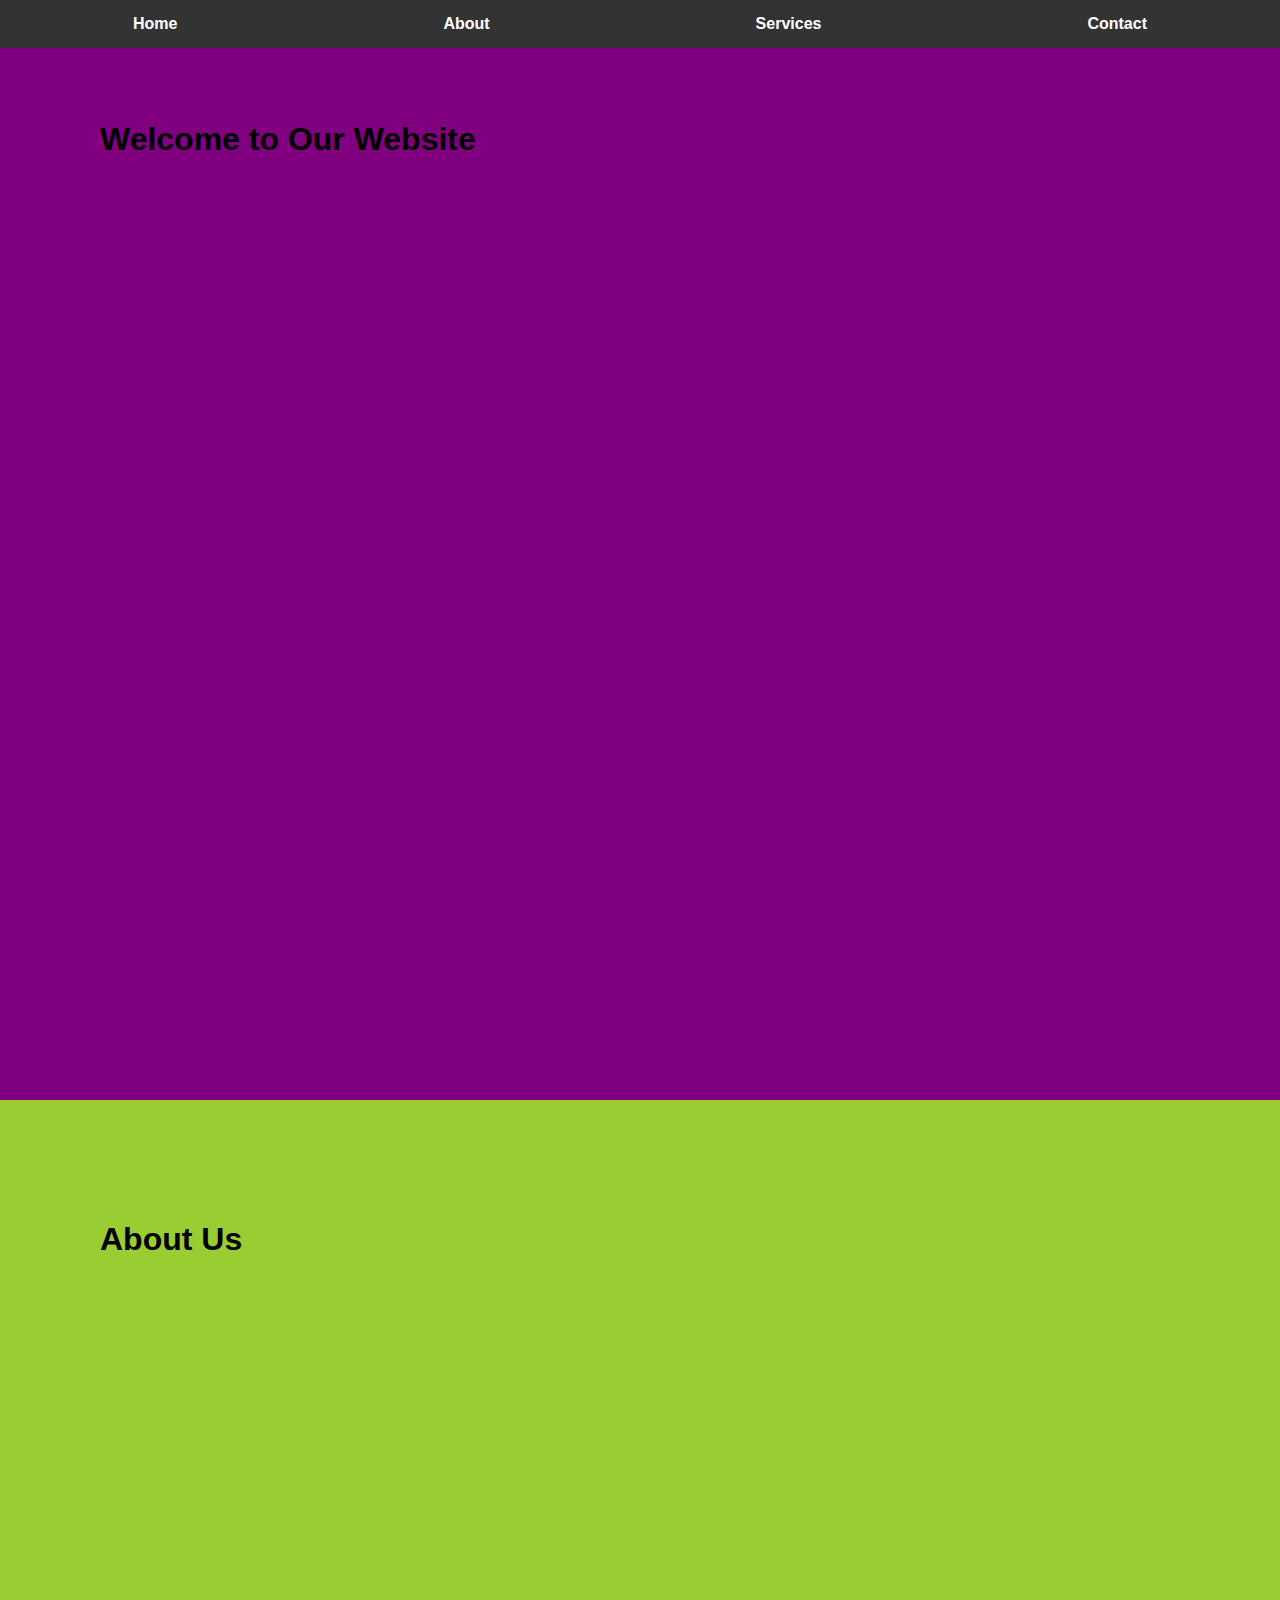
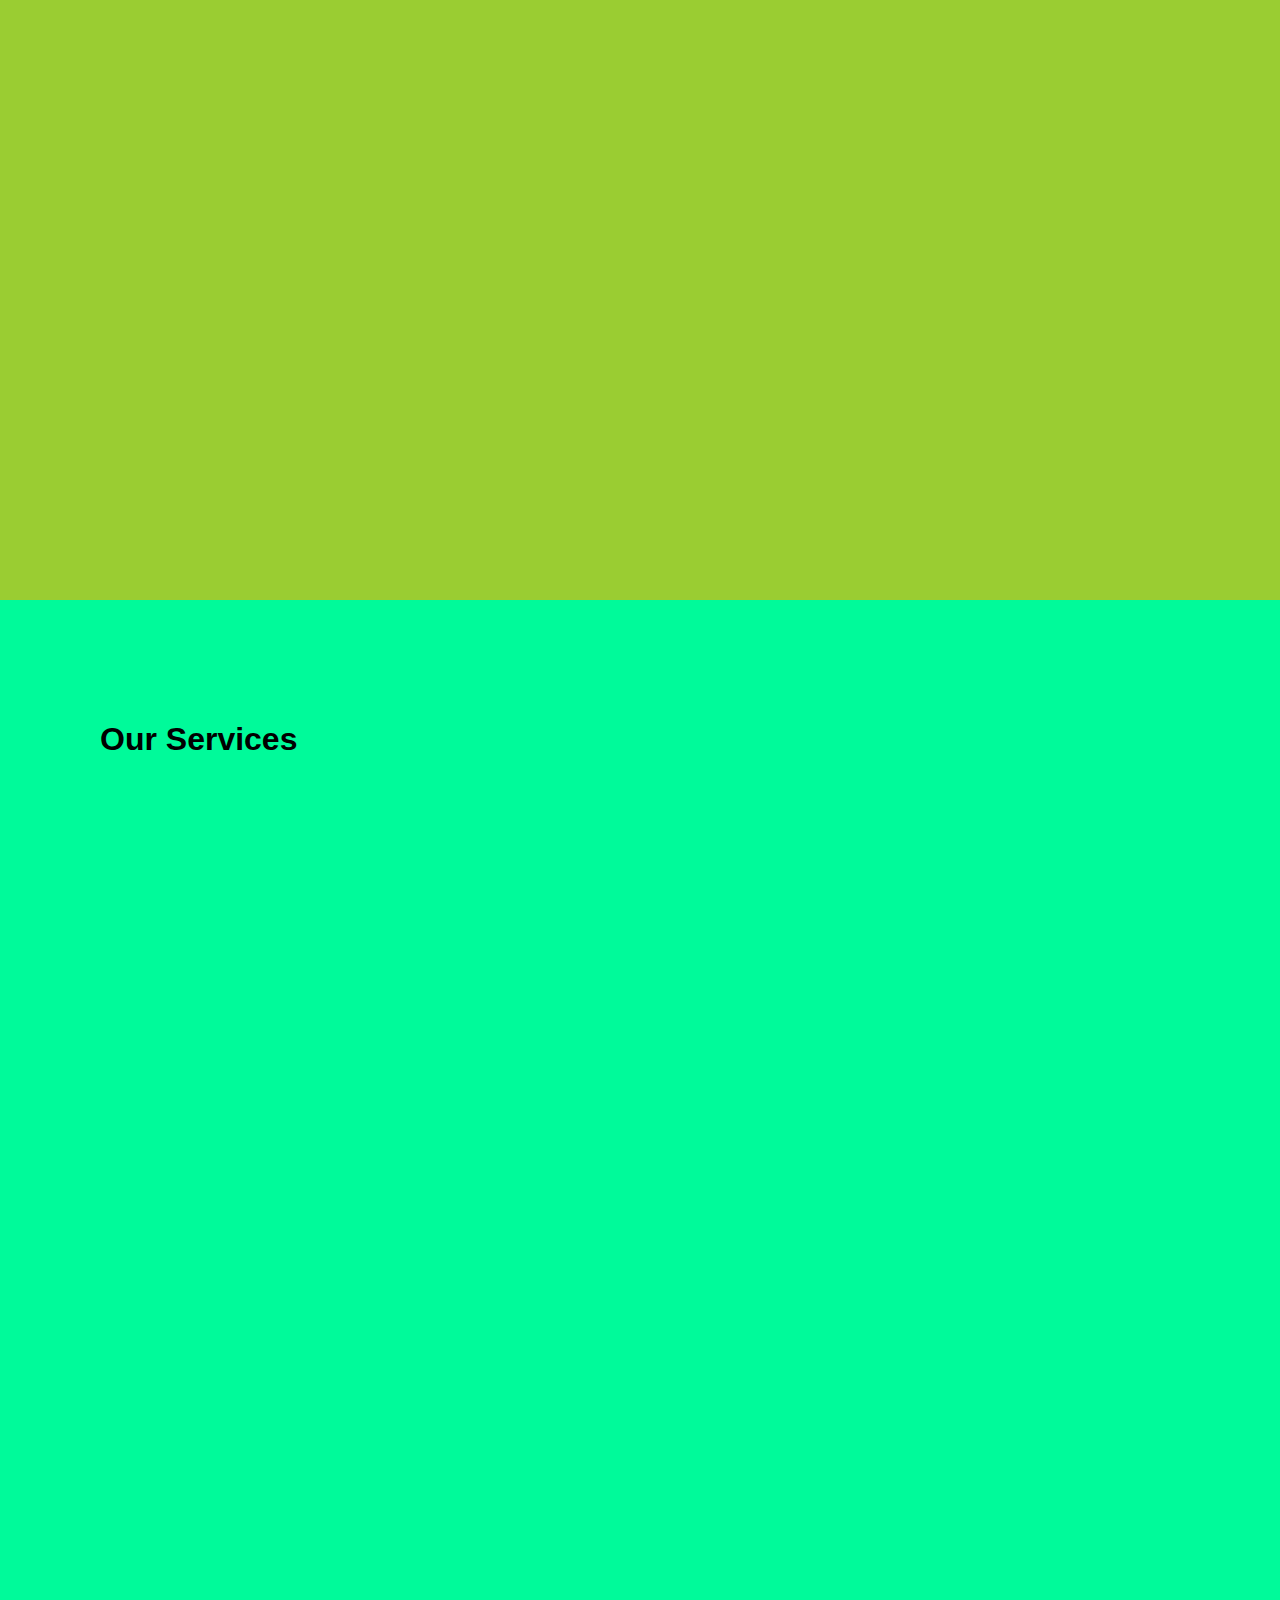
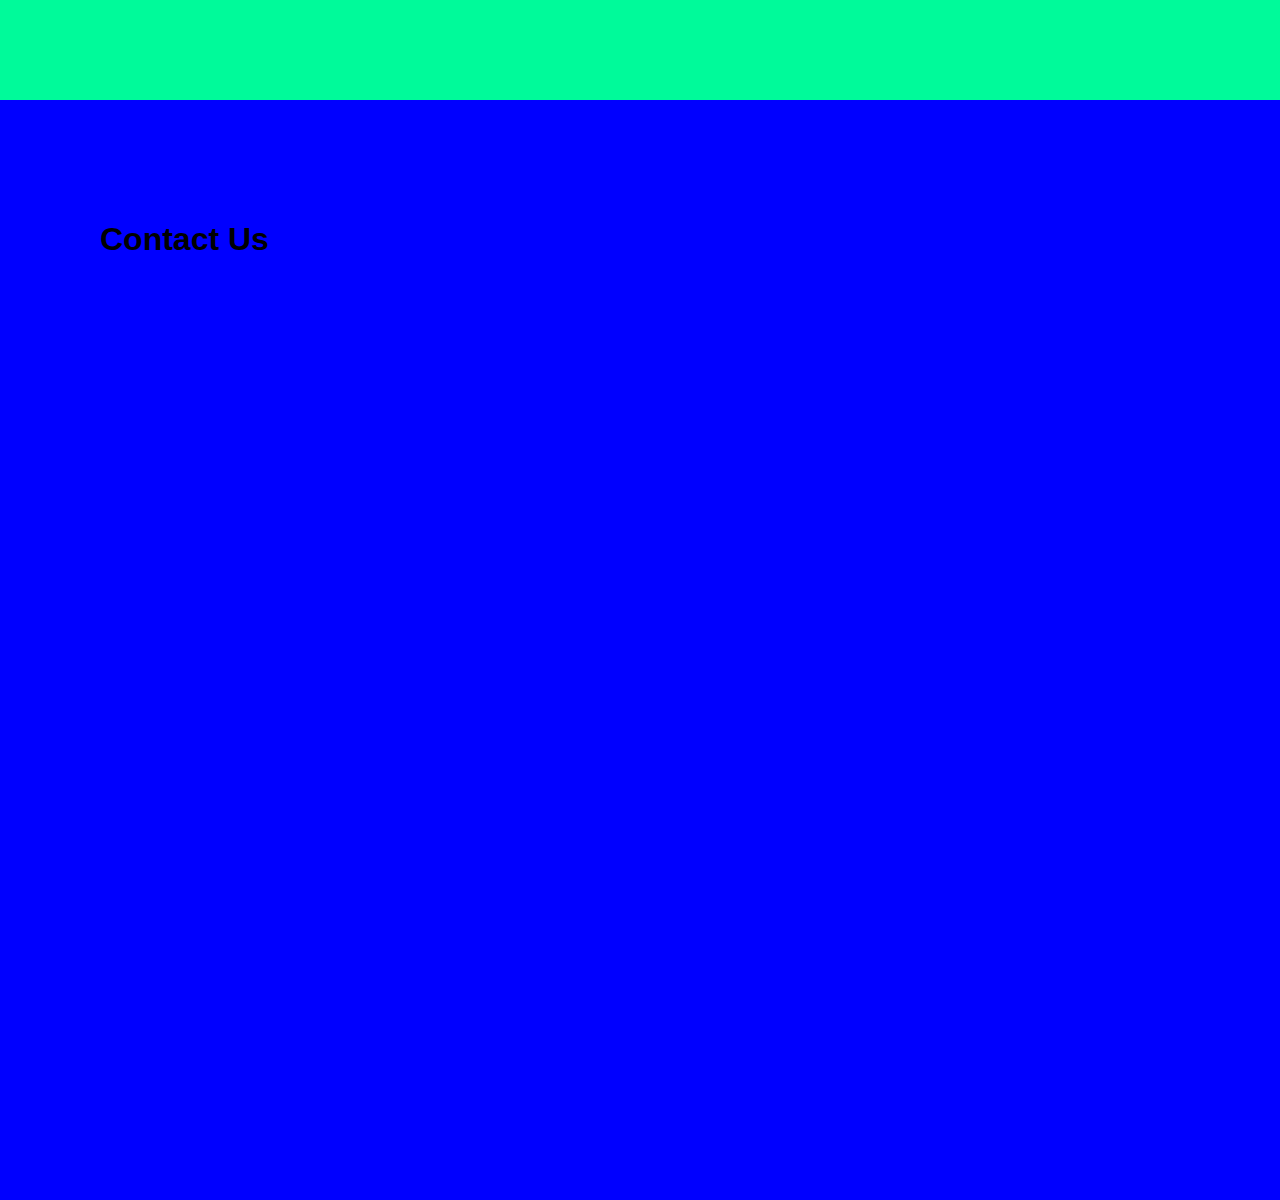
<file: task1/INDEX.HTML>
<!DOCTYPE html>
<html lang="en">
<head>
    <meta charset="UTF-8">
    <meta name="viewport" content="width=device-width, initial-scale=1.0">
    <title>Responsive Landing Page</title>
   <style>
    body {
    margin: 0;
    font-family: Arial, sans-serif;
}

nav {
    position: fixed;
    width: 100%;
    background-color: #333;
    color: white;
    top: 0;
    left: 0;
    z-index: 1000;
}

nav ul {
    list-style: none;
    margin: 0;
    padding: 0;
    display: flex;
    justify-content: space-around;
}

nav ul li {
    padding: 15px;
}

nav ul li a {
    color: white;
    text-decoration: none;
    font-weight: bold;
}

nav ul li a:hover {
    color: #f39c12;
}

section {
    padding: 100px;
    height: 100vh;
}

#home {
    background: purple;
}

#about {
    background: yellowgreen;
}

#services {
    background: mediumspringgreen;
}

#contact {
    background: blue;
}

   </style>
</head>
<body>
    <nav id="navbar">
        <ul>
            <li><a href="#home">Home</a></li>
            <li><a href="#about">About</a></li>
            <li><a href="#services">Services</a></li>
            <li><a href="#contact">Contact</a></li>
        </ul>
    </nav>
    <section id="home">
        <h1>Welcome to Our Website</h1>
    </section>
    <section id="about">
        <h1>About Us</h1>
    </section>
    <section id="services">
        <h1>Our Services</h1>
    </section>
    <section id="contact">
        <h1>Contact Us</h1>
    </section>
    <script src="script.js"></script>
</body>
</html>
</file>
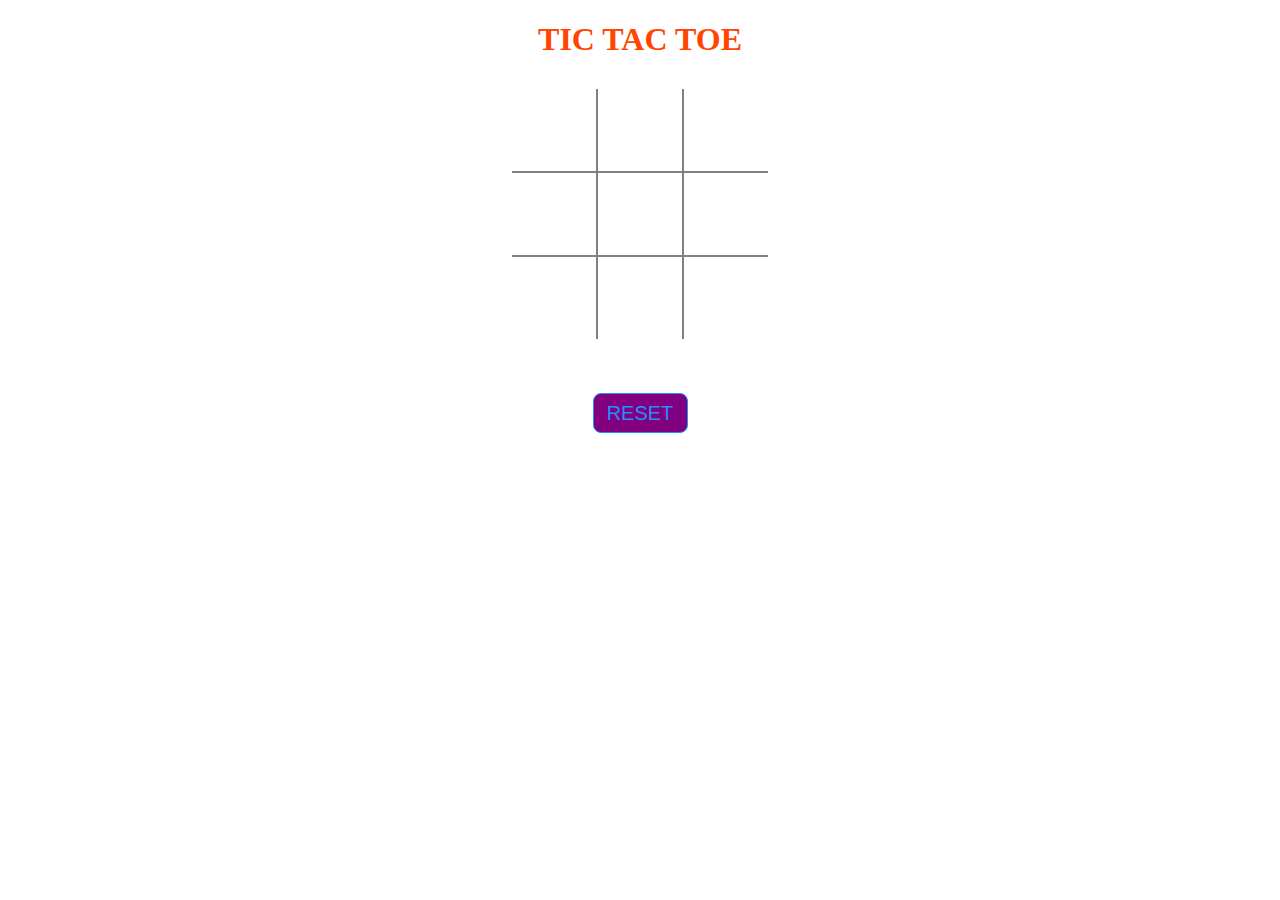
<file: task3/index.html>
<!DOCTYPE html> 
<html> 
	
<head> 
	<meta name="viewport" content= 
		"width=device-width, initial-scale=1.0"> 
	<!-- CSS file Included -->
	<link rel="stylesheet" type="text/css" href="tic.css"> 
	<!-- JavaScript file included -->
	<script src="tic.js"></script> 
</head> 

<body> 
	<div id="main"> 
		<h1>TIC TAC TOE</h1> 
		
		<br><br> 
		<div class = "ui"> 
			<div class="row"> 
				<input type="text" id= "b1"
					class="cell" onclick="myfunc_3(); myfunc();"
					readonly> 
				<input type="text" id= "b2"
					class="cell" onclick="myfunc_4(); myfunc();"
					readonly> 
				<input type="text" id= "b3" class="cell"
					onclick="myfunc_5(); myfunc();"
					readonly> 
			</div> 
			<div class="row"> 
				<input type="text" id= "b4"
					class="cell" onclick="myfunc_6(); myfunc();"
					readonly> 
				<input type="text" id= "b5"
					class="cell" onclick="myfunc_7(); myfunc();"
					readonly> 
				<input type="text" id= "b6"
					class="cell" onclick="myfunc_8(); myfunc();"
					readonly> 
			</div> 
			<div class="row"> 
				<input type="text" id= "b7"
					class="cell" onclick="myfunc_9(); myfunc();"
					readonly> 
				<input type="text" id= "b8"
					class="cell" onclick="myfunc_10();myfunc();"
					readonly> 
				<input type="text" id= "b9"
					class="cell" onclick="myfunc_11();myfunc();"
					readonly> 
			</div> 
		</div> 
		<br><br><br> 
		
		<button id="but" onclick="myfunc_2()"> 
			RESET 
		</button> 
		<br><br> 
		<p id="print"></p> 
	</div> 
</body> 

</html>
</file>
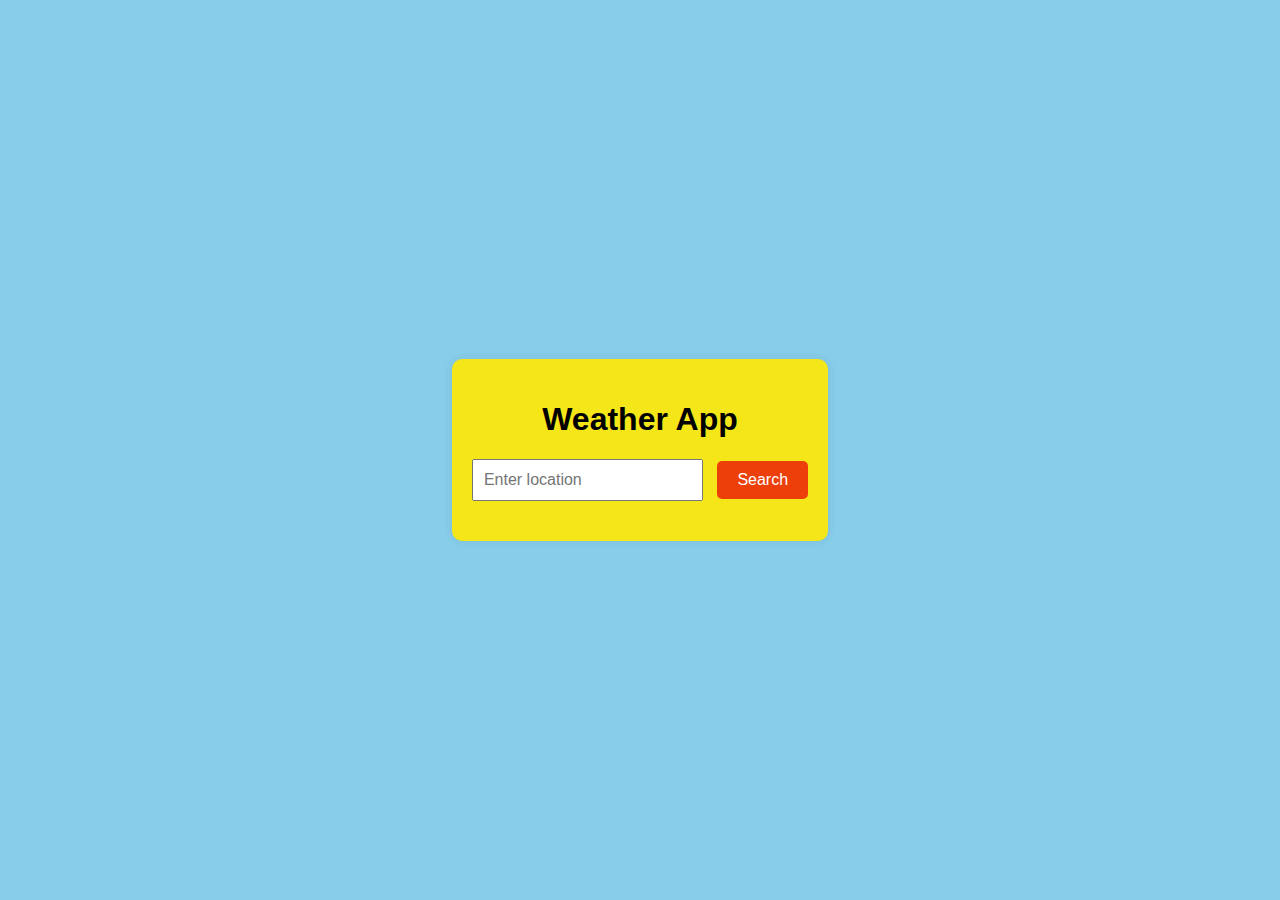
<file: task5/index.html>
<!DOCTYPE html>
<html lang="en">
<head>
    <meta charset="UTF-8">
    <meta name="viewport" content="width=device-width, initial-scale=1.0">
    <title>Weather App</title>
    <link rel="stylesheet" href="styles.css">
</head>
<body>
    <div class="container">
        <h1>Weather App</h1>
        <div class="search">
            <input type="text" id="locationInput" placeholder="Enter location">
            <button id="searchBtn">Search</button>
        </div>
        <div id="weather" class="weather-info">
            <!-- Weather information will be displayed here -->
        </div>
    </div>
    <script src="script.js"></script>
</body>
</html>
</file>
<file: task3/tic.css>
h1 { 
	color: orangered; 
	margin-bottom: -5px; 
} 
p { 
	margin-bottom: -10px; 
} 
.ui { 
	display: flex; 
	flex-direction: column; 
	align-items: center; 
} 
.row { 
	display: flex; 
} 
.cell { 
	border: none; 
	width: 80px; 
	height: 80px; 
	display: flex; 
	align-items: center; 
	justify-content: center; 
	font-size: 24px; 
	text-align: center; 
	cursor: pointer; 
} 
.cell:active { 
	outline: none; 
} 
/* 3*3 Grid */
#b1{ 
	border-bottom: 1px solid gray; 
	border-right: 1px solid gray; 
} 

#b2 { 
	border-bottom: 1px solid gray; 
	border-right: 1px solid gray; 
	border-left: 1px solid gray; 
} 

#b3 { 
	border-bottom: 1px solid gray; 
	border-left: 1px solid gray; 
} 

#b4 { 
	border-top: 1px solid gray; 
	border-bottom: 1px solid gray; 
	border-right: 1px solid gray; 
} 
	
#b5 { 
	border: 1px solid gray; 
} 

#b6 { 
	border-top: 1px solid gray; 
	border-bottom: 1px solid gray; 
	border-left: 1px solid gray; 
} 

#b7 { 
	border-top: 1px solid gray; 
	border-right: 1px solid gray; 
} 

#b8 { 
	border-top: 1px solid gray; 
	border-right: 1px solid gray; 
	border-left: 1px solid gray; 
} 

#b9 { 
	border-top: 1px solid gray; 
	border-left: 1px solid gray; 
} 
/* Reset Button */
#but { 
	box-sizing: border-box; 
	width: 95px; 
	height: 40px; 
	border: 1px solid dodgerblue; 
	margin-left: auto; 
	border-radius: 8px; 
	font-family: Verdana, 
		Geneva, Tahoma, sans-serif; 

	background-color: purple; 
	color: dodgerblue; 
	font-size: 20px; 
	cursor: pointer; 
} 

/* Player turn space */
#print { 
	font-family: Verdana, 
		Geneva, Tahoma, sans-serif; 
	color: dodgerblue; 
	font-size: 20px; 
} 

/* Main Container */
#main { 
	text-align: center; 
} 

/* Game Instruction Text */
#ins { 
	font-family: Verdana,Geneva, 
					Tahoma, sans-serif; 
	color: dodgerblue; 
}
</file>
<file: task5/styles.css>
body {
    display: flex;
    justify-content: center;
    align-items: center;
    height: 100vh;
    background-color: skyblue;
    margin: 0;
    font-family: Arial, sans-serif;
}

.container {
    text-align: center;
    background: #f5e619;
    padding: 20px;
    border-radius: 10px;
    box-shadow: 0 0 10px rgba(0, 0, 0, 0.1);
}

.search {
    margin-bottom: 20px;
}

input {
    padding: 10px;
    font-size: 1em;
    margin-right: 10px;
}

button {
    padding: 10px 20px;
    font-size: 1em;
    cursor: pointer;
    background-color: #ec3f0a;
    color: white;
    border: none;
    border-radius: 5px;
}

.weather-info {
    font-size: 1.2em;
}
</file>
